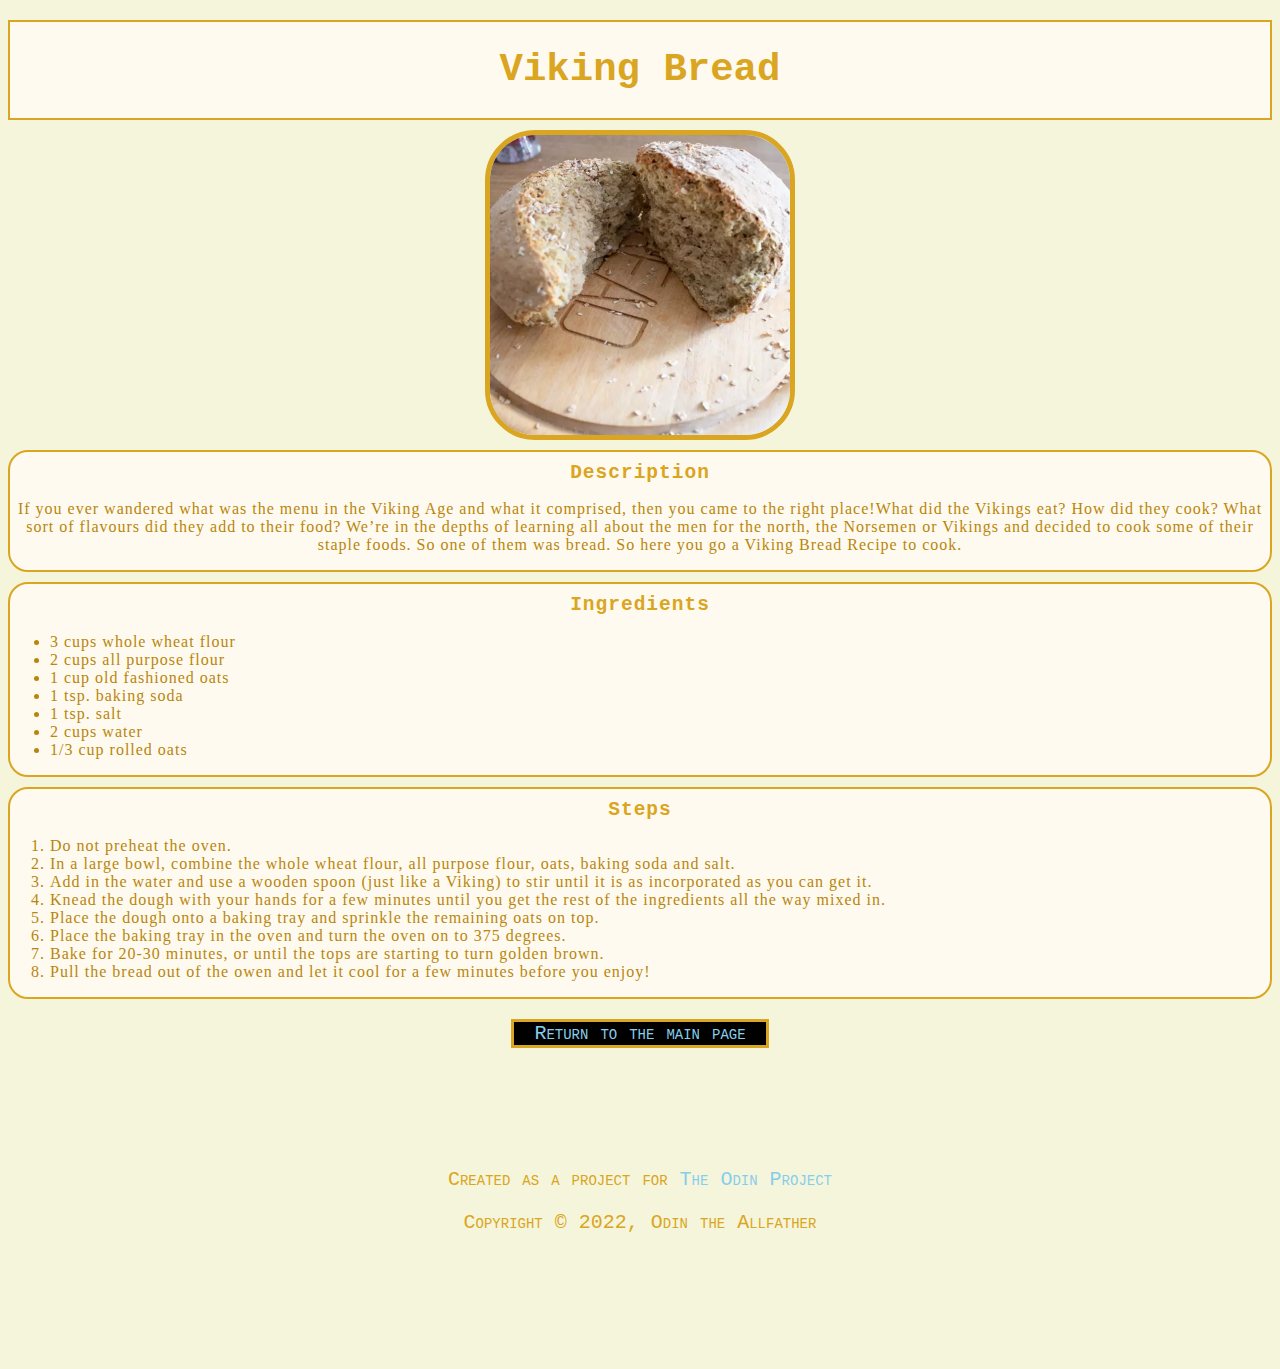
<file: recipes/bread.html>
<!DOCTYPE html>
<html lang="en">
    <head>
        <link rel="stylesheet" href="../style.css">
        <meta charset="UTF-8">
        <title>Viking Bread</title>
    </head>
    <body>
        <header class="header">
            <h1>Viking Bread</h1>
            </header>
            <img class="img-outer" src="../images/bread_main.jpg">
            <div class="table-main">
                <h2 class="h2">Description</h2>
                    <p>If you ever wandered what was the menu in the Viking Age and what it comprised, 
                        then you came to the right place!What did the Vikings eat? How did they cook? 
                        What sort of flavours did they add to their food? 
                        We’re in the depths of learning all about the men for the north, 
                        the Norsemen or Vikings and decided to cook some of their staple foods. 
                        So one of them was bread. So here you go a Viking Bread Recipe to cook.
                    </p>
                </div>
                <div class="ingredients">
                <h2 class="h2">Ingredients</h2>
                    <ul>
                        <li>3 cups whole wheat flour</li>
                        <li>2 cups all purpose flour</li>
                        <li>1 cup old fashioned oats</li>
                        <li>1 tsp. baking soda</li>
                        <li>1 tsp. salt</li>
                        <li>2 cups water</li>
                        <li>1/3 cup rolled oats</li>
                    </ul>
                </div>
                <div class="steps">
                <h2 class="h2">Steps</h2>
                    <ol>
                        <li>Do not preheat the oven.</li>
                        <li>In a large bowl, combine the whole wheat flour, all purpose flour, oats, baking soda and salt.</li>
                        <li>Add in the water and use a wooden spoon (just like a Viking) to stir until it is as incorporated as you can get it.</li>
                        <li>Knead the dough with your hands for a few minutes until you get the rest of the ingredients all the way mixed in.</li>
                        <li>Place the dough onto a baking tray and sprinkle the remaining oats on top.</li>
                        <li>Place the baking tray in the oven and turn the oven on to 375 degrees.</li>
                        <li>Bake for 20-30 minutes, or until the tops are starting to turn golden brown.</li>
                        <li>Pull the bread out of the owen and let it cool for a few minutes before you enjoy!</li>
                    </ol>
                </div>
        <div class="return">
        <a href="../index.html">Return to the main page</a>
        </div>
        <footer class="footer">
            <p>
                Created as a project for <a href="https://www.theodinproject.com">The Odin Project</a>
            </p>
            <p>Copyright &copy; 2022, Odin the Allfather</p>
        </footer>
    </body>
</html>
</file>
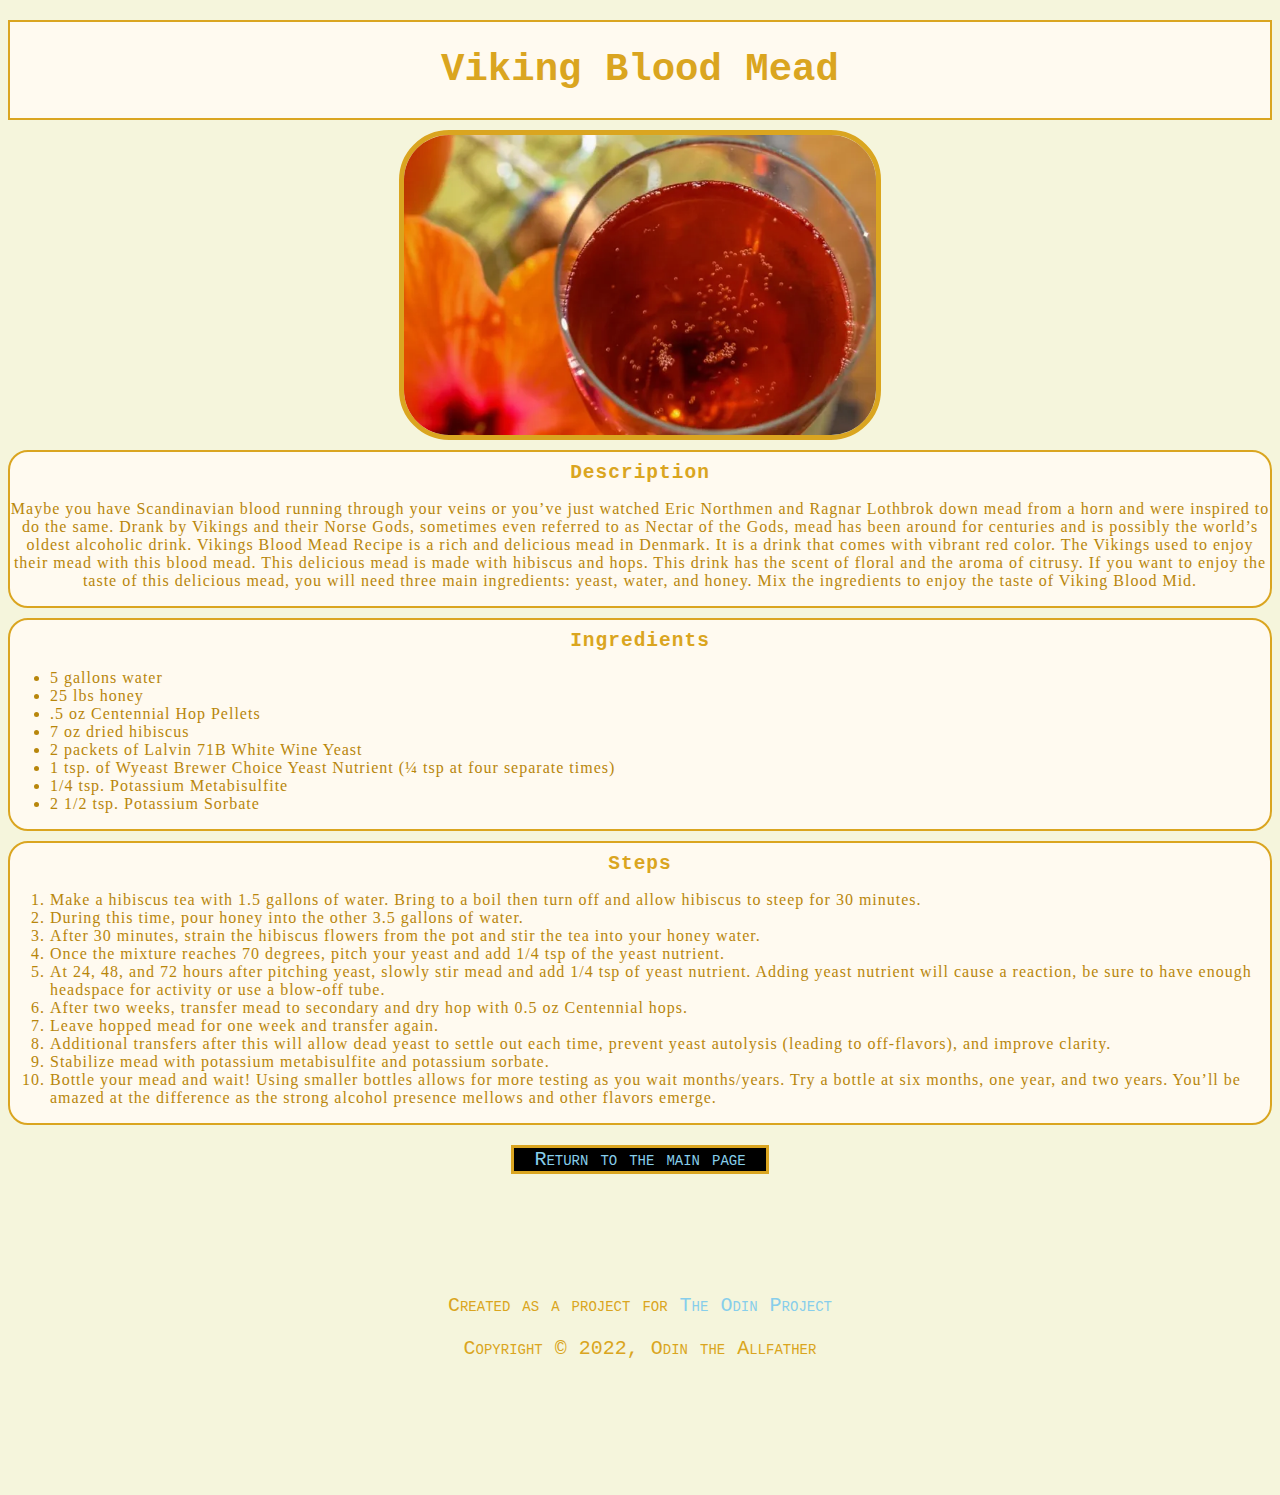
<file: recipes/mead.html>
<!DOCTYPE html>
<html lang="en">
    <head>
        <link rel="stylesheet" href="../style.css">
        <meta charset="UTF-8">
        <title>Viking Blood Mead</title>
    </head>
    <body>
        <header class="header">
            <h1>Viking Blood Mead</h1>
            </header>
            <img class="img-outer" src="../images/mead_main.jpg">
            <div class="table-main">
                <h2 class="h2">Description</h2>
                    <p>Maybe you have Scandinavian blood running through your veins or you’ve just watched 
                        Eric Northmen and Ragnar Lothbrok down mead from a horn and were inspired to do the same. 
                        Drank by Vikings and their Norse Gods, sometimes even referred to as Nectar of the Gods, 
                        mead has been around for centuries and is possibly the world’s oldest alcoholic drink.
                        Vikings Blood Mead Recipe is a rich and delicious mead in Denmark. It is a drink that comes with vibrant red color. 
                        The Vikings used to enjoy their mead with this blood mead.
                        This delicious mead is made with hibiscus and hops. This drink has the scent of floral and the aroma of citrusy.
                        If you want to enjoy the taste of this delicious mead, you will need three main ingredients: yeast, water, and honey. 
                        Mix the ingredients to enjoy the taste of Viking Blood Mid.
                    </p>
                </div>
                <div class="ingredients">
                <h2 class="h2">Ingredients</h2>
                <ul>
                    <li>5 gallons water</li>
                    <li>25 lbs honey</li>
                    <li>.5 oz Centennial Hop Pellets</li>
                    <li>7 oz dried hibiscus</li>
                    <li>2 packets of Lalvin 71B White Wine Yeast</li>
                    <li>1 tsp. of Wyeast Brewer Choice Yeast Nutrient (¼ tsp at four separate times)</li>
                    <li>1/4 tsp. Potassium Metabisulfite</li>
                    <li>2 1/2 tsp. Potassium Sorbate</li>
                </ul>
                </div>
                <div class="steps">
                <h2 class="h2">Steps</h2>
                <ol>
                    <li>Make a hibiscus tea with 1.5 gallons of water. Bring to a boil then turn off and allow hibiscus to steep for 30 minutes.</li>
                    <li>During this time, pour honey into the other 3.5 gallons of water.</li>
                    <li>After 30 minutes, strain the hibiscus flowers from the pot and stir the tea into your honey water.</li>
                    <li>Once the mixture reaches 70 degrees, pitch your yeast and add 1/4 tsp of the yeast nutrient.</li>
                    <li>At 24, 48, and 72 hours after pitching yeast, slowly stir mead and add 1/4 tsp of yeast nutrient. Adding yeast nutrient will cause a reaction, be sure to have enough headspace for activity or use a blow-off tube.</li>
                    <li>After two weeks, transfer mead to secondary and dry hop with 0.5 oz Centennial hops.</li>
                    <li>Leave hopped mead for one week and transfer again.</li>
                    <li>Additional transfers after this will allow dead yeast to settle out each time, prevent yeast autolysis (leading to off-flavors), and improve clarity.</li>
                    <li>Stabilize mead with potassium metabisulfite and potassium sorbate.</li>
                    <li>Bottle your mead and wait! Using smaller bottles allows for more testing as you wait months/years. Try a bottle at six months, one year, and two years. You’ll be amazed at the difference as the strong alcohol presence mellows and other flavors emerge.</li>
                </ol>
                </div>
        <div class="return">      
        <a href="../index.html">Return to the main page</a>   
        </div> 
        <footer class="footer">
            <p>
                Created as a project for <a href="https://www.theodinproject.com">The Odin Project</a>
            </p>
            <p>Copyright &copy; 2022, Odin the Allfather</p>
        </footer>
    </body>
</html>
</file>
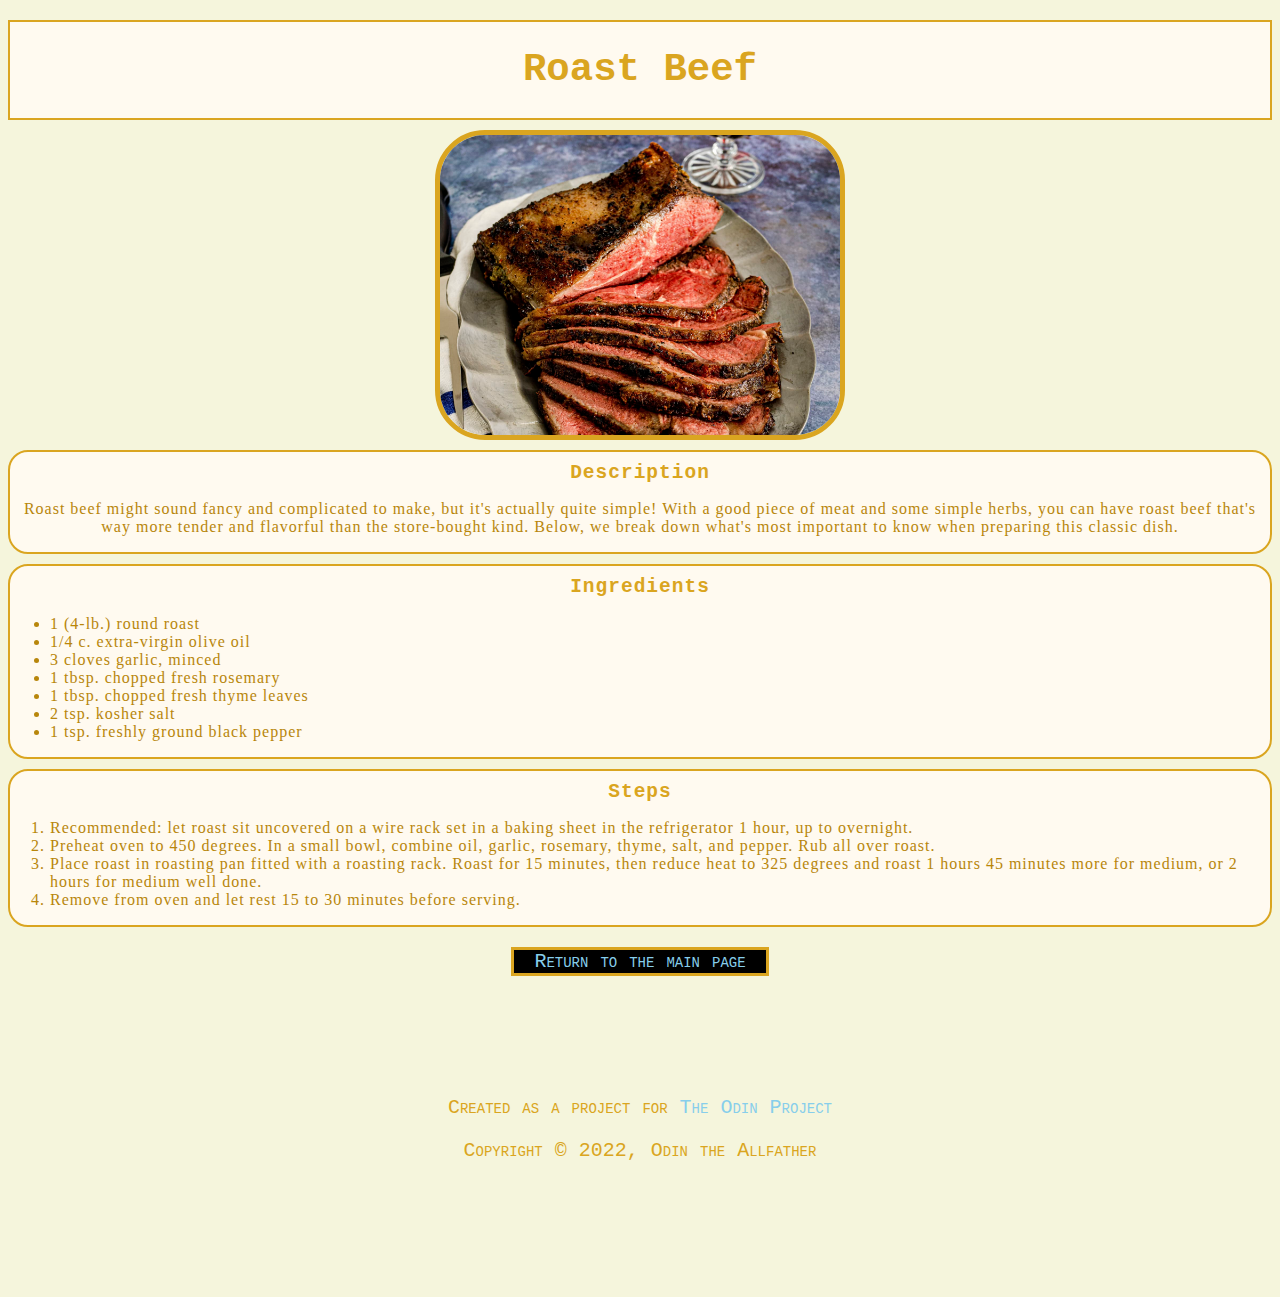
<file: recipes/roastbeef.html>
<!DOCTYPE html>
<html lang="en">
    <head>
        <link rel="stylesheet" href="../style.css">
        <meta charset="UTF-8">
        <title>Roast Beef</title>
    </head>
    <body>
        <header class="header">
        <h1>Roast Beef</h1>
        </header>
                <img class="img-outer" src="../images/beef_main.jpg">
                <div class="table-main">
                <h2 class="h2">Description</h2>
                    <p>Roast beef might sound fancy and complicated to make, 
                    but it's actually quite simple! With a good piece of meat and some simple herbs, 
                    you can have roast beef that's way more tender and flavorful than the store-bought kind. 
                    Below, we break down what's most important to know when preparing this classic dish.
                    </p>
                </div>
                <div class="ingredients">
                <h2 class="h2">Ingredients</h2>
                <ul>
                    <li>1 (4-lb.) round roast</li>
                    <li>1/4 c. extra-virgin olive oil</li>
                    <li>3 cloves garlic, minced</li>
                    <li>1 tbsp. chopped fresh rosemary</li>
                    <li>1 tbsp. chopped fresh thyme leaves</li>
                    <li>2 tsp. kosher salt</li>
                    <li>1 tsp. freshly ground black pepper</li>
                </ul>
                </div>
                <div class="steps">
                <h2 class="h2">Steps</h2>
                <ol>
                    <li>Recommended: let roast sit uncovered on a wire rack set in a baking sheet 
                        in the refrigerator 1 hour, up to overnight.</li>
                    <li>Preheat oven to 450 degrees. In a small bowl, combine oil, garlic, 
                        rosemary, thyme, salt, and pepper. Rub all over roast.</li>
                    <li>Place roast in roasting pan fitted with a roasting rack. Roast for 15 minutes, then reduce heat to 325 degrees 
                        and roast 1 hours 45 minutes more for medium, or 2 hours for medium well done.</li>
                    <li>Remove from oven and let rest 15 to 30 minutes before serving.</li>
                </ol>
                </div>

                <div class="return">
                <a href="../index.html">Return to the main page</a>
                </div>

        <footer class="footer">
            <p>
                Created as a project for <a href="https://www.theodinproject.com">The Odin Project</a>
            </p>
            <p>Copyright &copy; 2022, Odin the Allfather</p>
        </footer>
    </body>
</html>
</file>
<file: style.css>
body{
    background-color: beige;
}

#main-header h1{
    color:goldenrod;
    font-size: 60px;
    -webkit-text-stroke:1px black;
    text-align: center;
    font-family:monospace;
    font-variant: small-caps;
    margin-top: 20px;
    margin-bottom:5px;
    padding:2%;
    background-image: url(../odin-recipes/images/background.jpg);
    background-repeat: no-repeat;
    background-position:center;
    border: 6px solid goldenrod;
    background-size:cover;
}
.header{
    color:goldenrod;
    background-color:floralwhite;
    font-size:1.5em;
    text-align: center;
    font-family:monospace;
    margin-top: 20px;
    margin-bottom:5px;
    border: 2px solid goldenrod;
}
.h2{
    color:goldenrod;
    font-size:1.5em;
    text-align: center;
    font-family:monospace;
    margin-top:10px;
}

.steps{
    color:darkgoldenrod;
    display: block;
    border: 2px solid goldenrod;
    background-color:floralwhite;
    letter-spacing: 1px;
    border-radius: 20px;
}

.ingredients{
    color:darkgoldenrod;
    display: block;
    border: 2px solid goldenrod;
    background-color:floralwhite;
    letter-spacing: 1px;
    border-radius: 20px;
    margin-bottom: 10px;
}

#recipe-menu{
   border:solid;
   border-color:goldenrod;
   background-color:wheat;
   height:auto;
}

.table{
    color:goldenrod;
    text-align:center;
    display: block;
    border: 2px solid goldenrod;
    background-color:wheat;
    letter-spacing: 1px;
}
.table-main{
    color:darkgoldenrod;
    text-align:center;
    display: block;
    border: 2px solid goldenrod;
    background-color:floralwhite;
    letter-spacing: 1px;
    border-radius: 20px;
    margin-bottom: 10px;
}


#horizontal-list li{
    display:inline-block;
    padding-right: 20px;
    font-family:'Courier New', Courier, monospace;
    color: rgb(182, 133, 8);
    margin-bottom: 20px;
}
.img-main{
    width: 400px; 
    height: 300px;
    border: 5px double silver;
    border-radius: 50px;
}

.img-outer{
    width: 400px; 
    height: 300px;
    display: block;
    margin: auto;
    margin-top: 10px;
    margin-bottom: 10px;
    width:auto; 
    height: 300px;
    border: 5px solid goldenrod;
    border-radius: 50px;
}


a:link{
    color:skyblue;
    text-decoration: none;
}

a:visited{
    text-decoration:none;
    color:unset;
}

a:hover {
    color:tomato;
    text-decoration: none;
  }

.footer{
    color:goldenrod;
    font-size: 20px;
    text-align: center;
    font-family:monospace;
    font-variant: small-caps;
    padding: 100px;
}
.return{
    color:darkgoldenrod;
    background-color:black;
    font-size: 20px;
    text-align: center;
    font-family:monospace;
    font-variant: small-caps;
    margin:auto;
    margin-top:20px;
    width:20%;
    border: 3px solid goldenrod;
}
</file>
